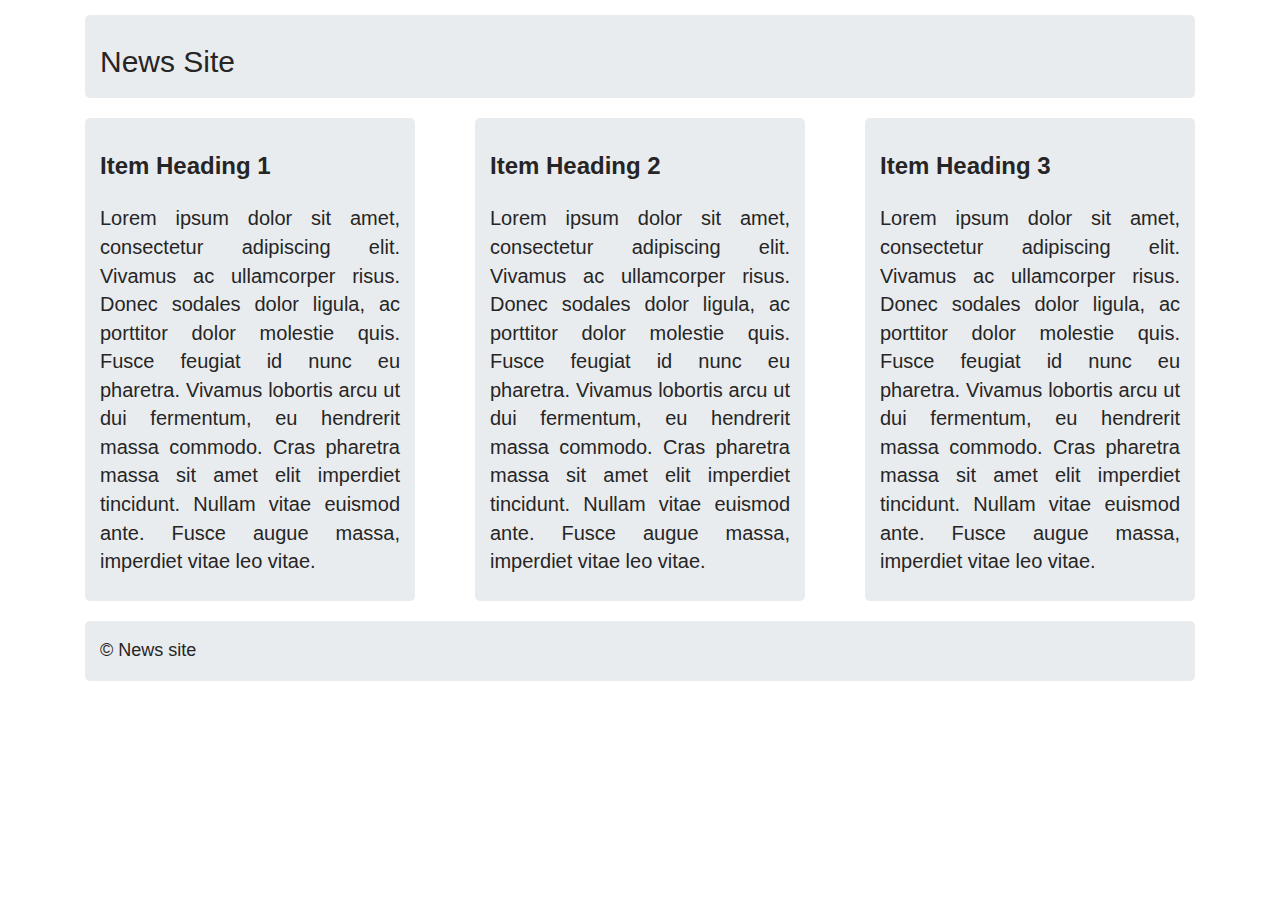
<file: 3/D/index.html>
<!DOCTYPE html>
<html lang="en">
    <head>
        <meta charset="UTF-8">
        <meta name="viewport" content="width=device-width, initial-scale=1.0">
        <link rel="stylesheet" type="text/css" href="css/style.css">
        <title>News Site</title>
        <link href="http://maxcdn.bootstrapcdn.com/bootstrap/3.3.0/css/bootstrap.min.css" rel="stylesheet" id="bootstrap-css">
        <script src="http://maxcdn.bootstrapcdn.com/bootstrap/3.3.0/js/bootstrap.min.js"></script>
        <script src="http://code.jquery.com/jquery-1.11.1.min.js"></script>
    </head>
    <body>
        <div class="container">
            <div class="top-bar">
                <h2 class="header-text">News Site</h2>
            </div>
            <div class="row">
                <div class="col-md-4 ">
                    <div class="text-div" >
                        <h3 style="font-weight: bold;">Item Heading 1</h3>
                        <p class="div-text">
                            Lorem ipsum dolor sit amet, consectetur adipiscing elit. Vivamus ac ullamcorper risus. Donec sodales dolor ligula, ac porttitor dolor molestie quis. Fusce feugiat id nunc eu pharetra. Vivamus lobortis arcu ut dui fermentum, eu hendrerit massa commodo. Cras pharetra massa sit amet elit imperdiet tincidunt. Nullam vitae euismod ante. Fusce augue massa, imperdiet vitae leo vitae.
                        </p>
                    </div>
                </div>
                <div class="col-md-4 ">
                    <div class="text-div">
                        <h3 style="font-weight: bold;">Item Heading 2</h3>
                        <p class="div-text">
                            Lorem ipsum dolor sit amet, consectetur adipiscing elit. Vivamus ac ullamcorper risus. Donec sodales dolor ligula, ac porttitor dolor molestie quis. Fusce feugiat id nunc eu pharetra. Vivamus lobortis arcu ut dui fermentum, eu hendrerit massa commodo. Cras pharetra massa sit amet elit imperdiet tincidunt. Nullam vitae euismod ante. Fusce augue massa, imperdiet vitae leo vitae.
                        </p>
                    </div>
                </div>
                <div class="col-md-4">
                    <div class="text-div">
                        <h3 style="font-weight: bold;">Item Heading 3</h3>
                        <p class="div-text">
                            Lorem ipsum dolor sit amet, consectetur adipiscing elit. Vivamus ac ullamcorper risus. Donec sodales dolor ligula, ac porttitor dolor molestie quis. Fusce feugiat id nunc eu pharetra. Vivamus lobortis arcu ut dui fermentum, eu hendrerit massa commodo. Cras pharetra massa sit amet elit imperdiet tincidunt. Nullam vitae euismod ante. Fusce augue massa, imperdiet vitae leo vitae.
                        </p>
                    </div>
                </div>
            </div>
            <footer class="footer"><h4 class="footer-text">© News site</h4></footer>
        </div>
    </body>
</html>
</file>
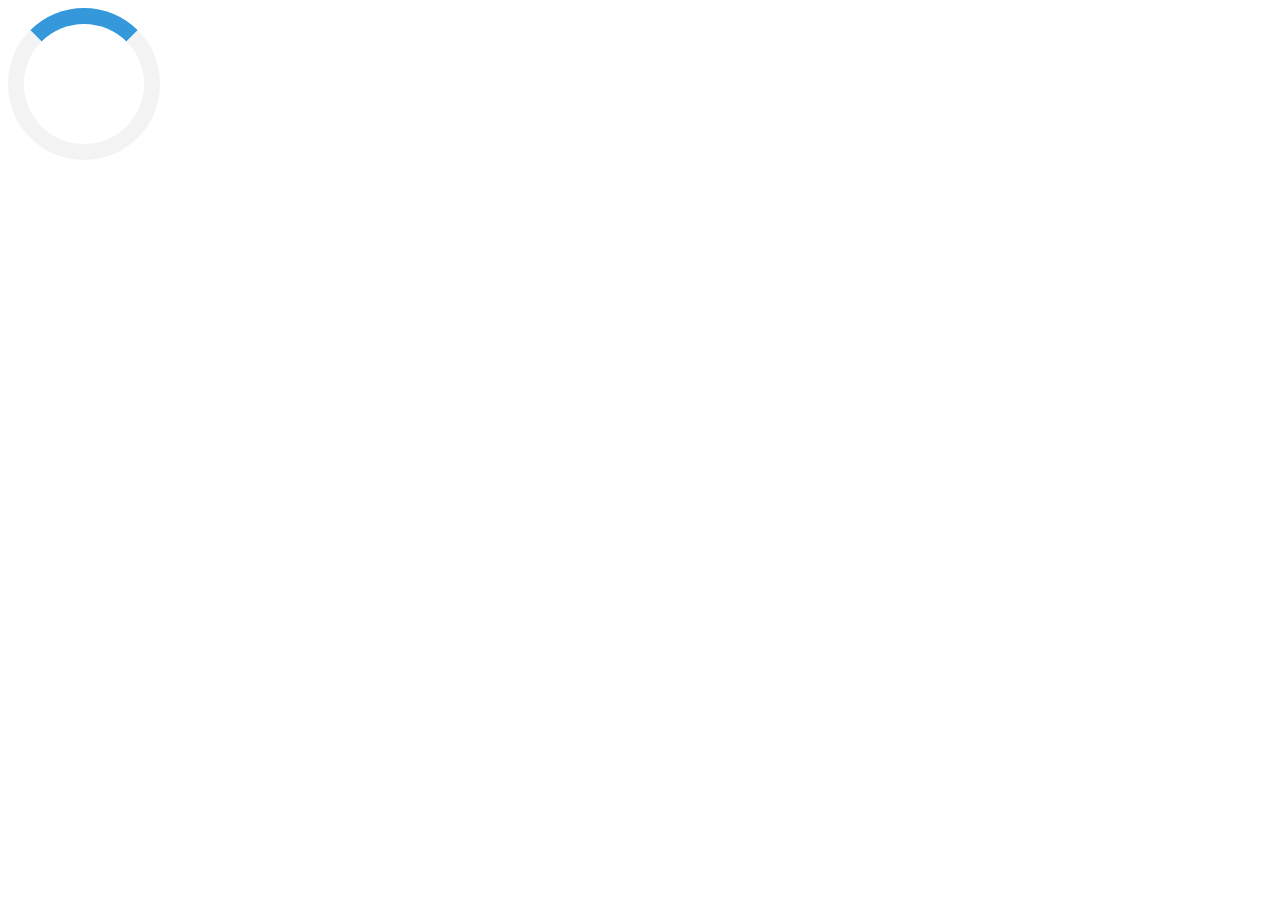
<file: 1/B/loading_animation.html>
<!DOCTYPE html>
<html>
  <head>
    <style>
      .loader {
        border: 16px solid #f3f3f3;
        border-top: 16px solid #3498db;
        border-radius: 50%;
        width: 120px;
        height: 120px;
        animation: spin 2s linear infinite;
      }

      .small-loader {
        width: 60px;
        height: 60px;
      }

      .fast-loader {
        animation-duration: 1s;
      }

      .slow-loader {
        animation-duration: 3s;
      }

      .blue-loader {
        border-top: 16px solid #3498db;
      }

      .green-loader {
        border-top: 16px solid green;
      }

      @keyframes spin {
        0% {
          transform: rotate(0deg);
        }
        100% {
          transform: rotate(360deg);
        }
      }
    </style>
  </head>
  <body>
    <div id="app">
      <div class="loader" :class="{ 'small-loader': size === 'small', 'fast-loader': speed === 'fast', 'slow-loader': speed === 'slow', 'blue-loader': color === 'blue', 'green-loader': color === 'green' }"></div>
    </div>
  </body>
</html>
</file>
<file: 3/D/css/style.css>
.top-bar {
    background: #e9ecef;
    color: #fff;
    font-size: 0.9rem;
    padding: 10px 0;
    color: #262525;
    margin: 15px 15px 5px;
    border-radius: 5px;
}

.top-bar .contact-info {
    margin-right: 20px;
}

.top-bar ul {
    margin-bottom: 0;
}

.top-bar .contact-info a {
    font-size: 0.8rem;
}

.top-bar ul.social-custom {
    margin-left: 20px;
}
.top-bar ul {
    margin-bottom: 0;
}

.top-bar a.login-btn i, .top-bar a.signup-btn i {
    margin-right: 10px;
}

.top-bar ul.social-custom a:hover {
    background: #4fbfa8;
    color: #fff;
}
.top-bar ul.social-custom a {
    text-decoration: none !important;
    font-size: 0.7rem;
    width: 26px;
    height: 26px;
    line-height: 26px;
    color: #999;
    text-align: center;
    border-radius: 50%;
    margin: 0;
}
a:focus, a:hover {
    color: #348e7b;
    text-decoration: underline;
}
.top-bar a.login-btn, .top-bar a.signup-btn {
    color: #eee;
    text-transform: uppercase;
    letter-spacing: 0.1em;
    text-decoration: none !important;
    font-size: 0.75rem;
    font-weight: 700;
    margin-right: 10px;
}
.header-text{
    padding-left: 15px;;
}
.text-div{
    background: #e9ecef;
    color: #fff;
    color: #262525;
    border-radius: 5px;
    margin: 15px;
    padding: 15px;
    text-align: justify;
    font-size: 20px;
}
.div-text{
    padding-top: 15px;
}
.footer {
    background: #e9ecef;
    color: #fff;
    font-size: 0.9rem;
    padding: 10px 0;
    color: #262525;
    margin: 5px 15px;
    border-radius: 5px;
}
.footer-text{
    padding-left: 15px;;
}
</file>
